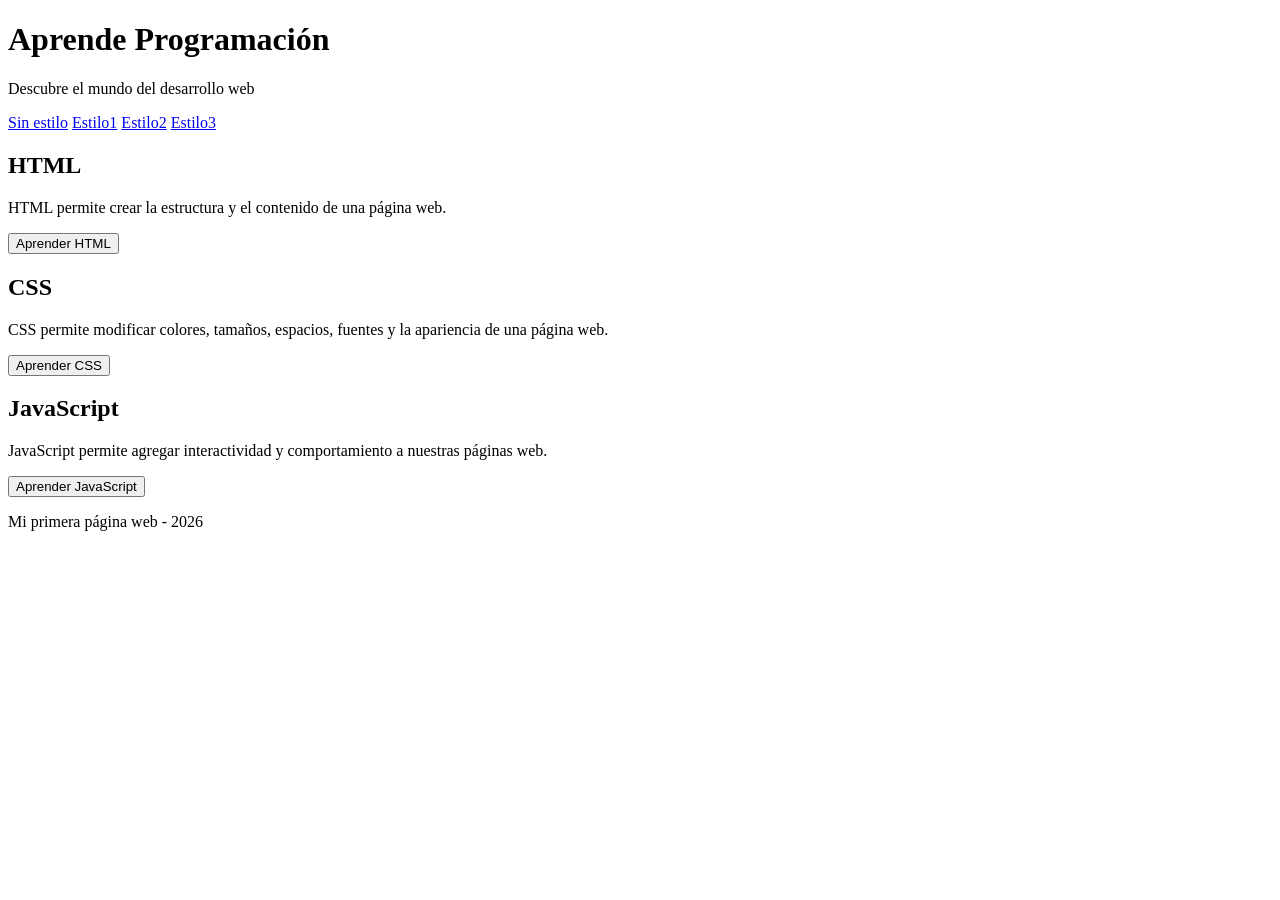
<file: index.html>
<!DOCTYPE html>
<html lang="es">
<head>
    <meta charset="UTF-8">
    <meta name="viewport" content="width=device-width, initial-scale=1.0">
    <title>Curso de Programación</title>
</head>
<body>

    <header>
        <h1>Aprende Programación</h1>
        <p>Descubre el mundo del desarrollo web</p>
    </header>

    <nav>
        <a href="index.html">Sin estilo</a>
        <a href="index2.html">Estilo1</a>
        <a href="index3.html">Estilo2</a>
        <a href="index4.html">Estilo3</a>
    </nav>

    <main>

        <section>
            <h2>HTML</h2>
            <p>
                HTML permite crear la estructura y el contenido
                de una página web.
            </p>
            <button>Aprender HTML</button>
        </section>

        <section>
            <h2>CSS</h2>
            <p>
                CSS permite modificar colores, tamaños, espacios,
                fuentes y la apariencia de una página web.
            </p>
            <button>Aprender CSS</button>
        </section>

        <section>
            <h2>JavaScript</h2>
            <p>
                JavaScript permite agregar interactividad
                y comportamiento a nuestras páginas web.
            </p>
            <button>Aprender JavaScript</button>
        </section>

    </main>

    <footer>
        <p>Mi primera página web - 2026</p>
    </footer>

</body>
</html>
</file>
